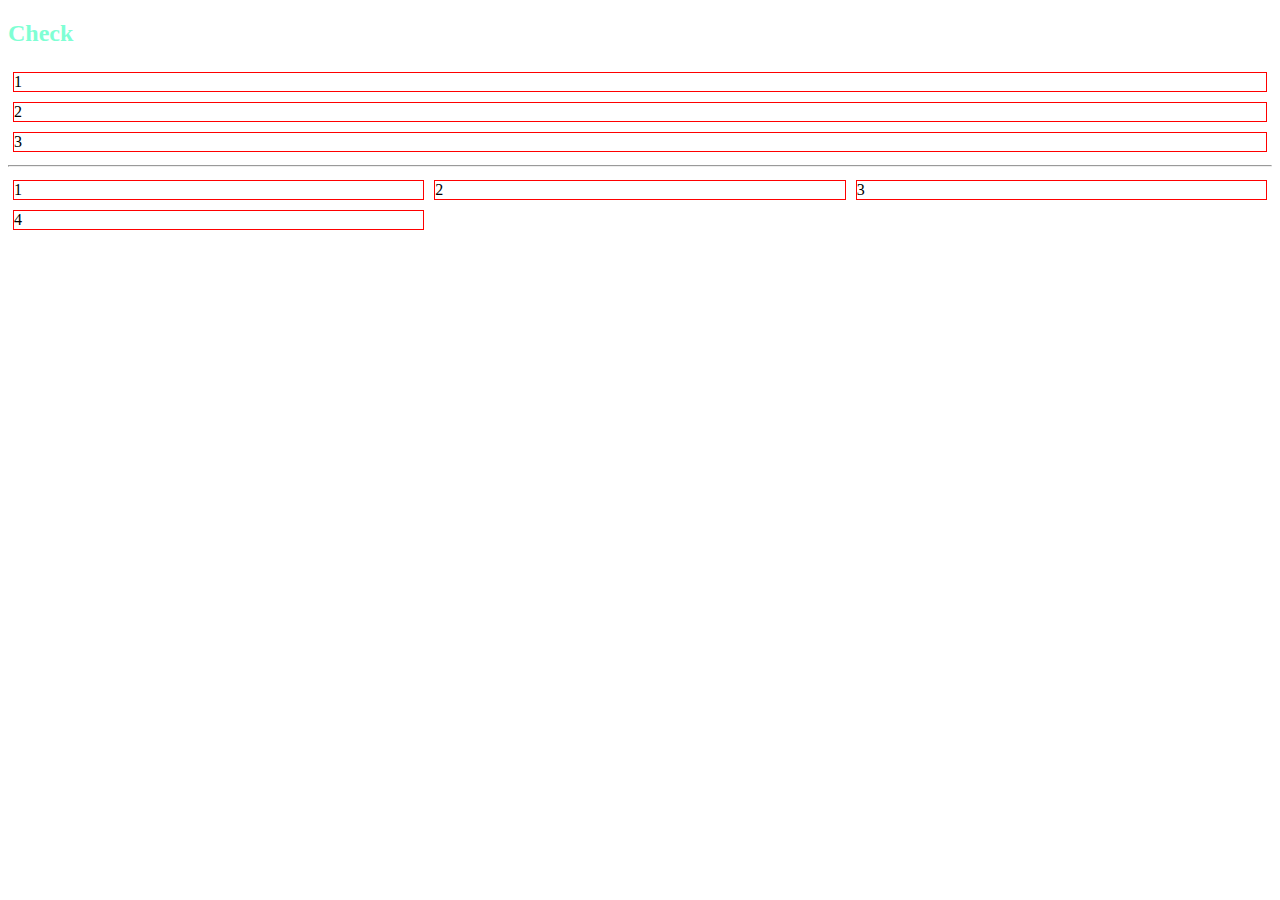
<file: index.html>
<!DOCTYPE html>
<html lang="en">
<head>
    <meta charset="UTF-8">
    <meta http-equiv="X-UA-Compatible" content="IE=edge">
    <meta name="viewport" content="width=device-width, initial-scale=1.0">
    <link href="/style.css" rel="stylesheet">
    <title>Document</title>
</head>
<body>
    <h2>Check</h2>
    <div class="parent-grid">
        <div class="item">1</div>
        <div class="item">2</div>
        <div class="item">3</div>
    </div>
    <hr>
     <div class="parent-grid-rows">
        <div class="item">1</div>
        <div class="item">2</div>
        <div class="item">3</div>
        <div class="item">4</div>
    </div>
</body>
</html>
</file>
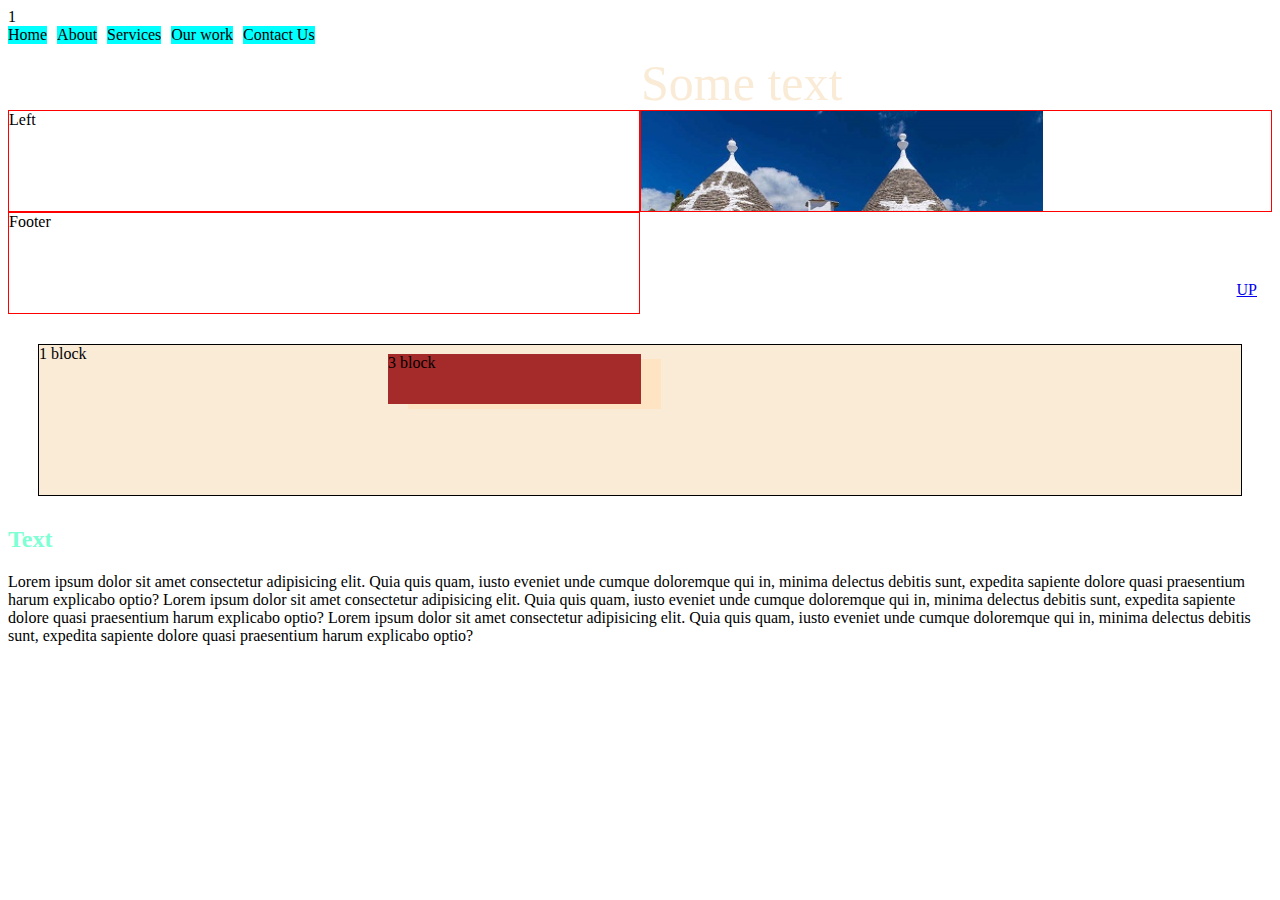
<file: gridflexsystem.html>
<!DOCTYPE html>
<html lang="en">

<head>
    <meta charset="UTF-8">
    <meta http-equiv="X-UA-Compatible" content="IE=edge">
    <meta name="viewport" content="width=device-width, initial-scale=1.0">
    <link href="/style.css" rel="stylesheet">
    <title>Document</title>
</head>

<body>
    <div class="container">
        <div class="header" id="header">
            <div class="flex-container">
                <div>1</div>
                <nav>
                    <div class="nav-item">Home</div>
                    <div class="nav-item">About</div>
                    <div class="nav-item">Services</div>
                    <div class="nav-item">Our work</div>
                    <div class="nav-item">Contact Us</div>
                </nav>
            </div>
        </div>
        <div class="Left">Left</div>
        <div class="content">
            <div class="style-position">Some text</div>
            <img src="/img_1.png">
            <img src="/img_1.png">
            <img src="/img_1.png">
            <img src="/img_1.png">
            <img src="/img_1.png">
            <img src="/img_1.png">
        </div>
        <div class="footer">Footer</div>
    <div class="position-btn">
        <a href="#header">UP</a>
    </div>
    </div>

    <div class="z-container">
        <div class="block-1">1 block</div>
        <div class="block-2">2 block</div>
        <div class="block-3">3 block</div>
    </div>

    <div class="overflow-container">
        <h2>Text</h2>
        <div class="overflow-style">
            Lorem ipsum dolor sit amet consectetur adipisicing elit. 
            Quia quis quam, iusto eveniet unde cumque doloremque qui in, 
            minima delectus debitis sunt, expedita sapiente dolore quasi praesentium harum explicabo optio?
            Lorem ipsum dolor sit amet consectetur adipisicing elit. 
            Quia quis quam, iusto eveniet unde cumque doloremque qui in, 
            minima delectus debitis sunt, expedita sapiente dolore quasi praesentium harum explicabo optio?
            Lorem ipsum dolor sit amet consectetur adipisicing elit. 
            Quia quis quam, iusto eveniet unde cumque doloremque qui in, 
            minima delectus debitis sunt, expedita sapiente dolore quasi praesentium harum explicabo optio?
        </div>
    </div>
</body>
</html>
</file>
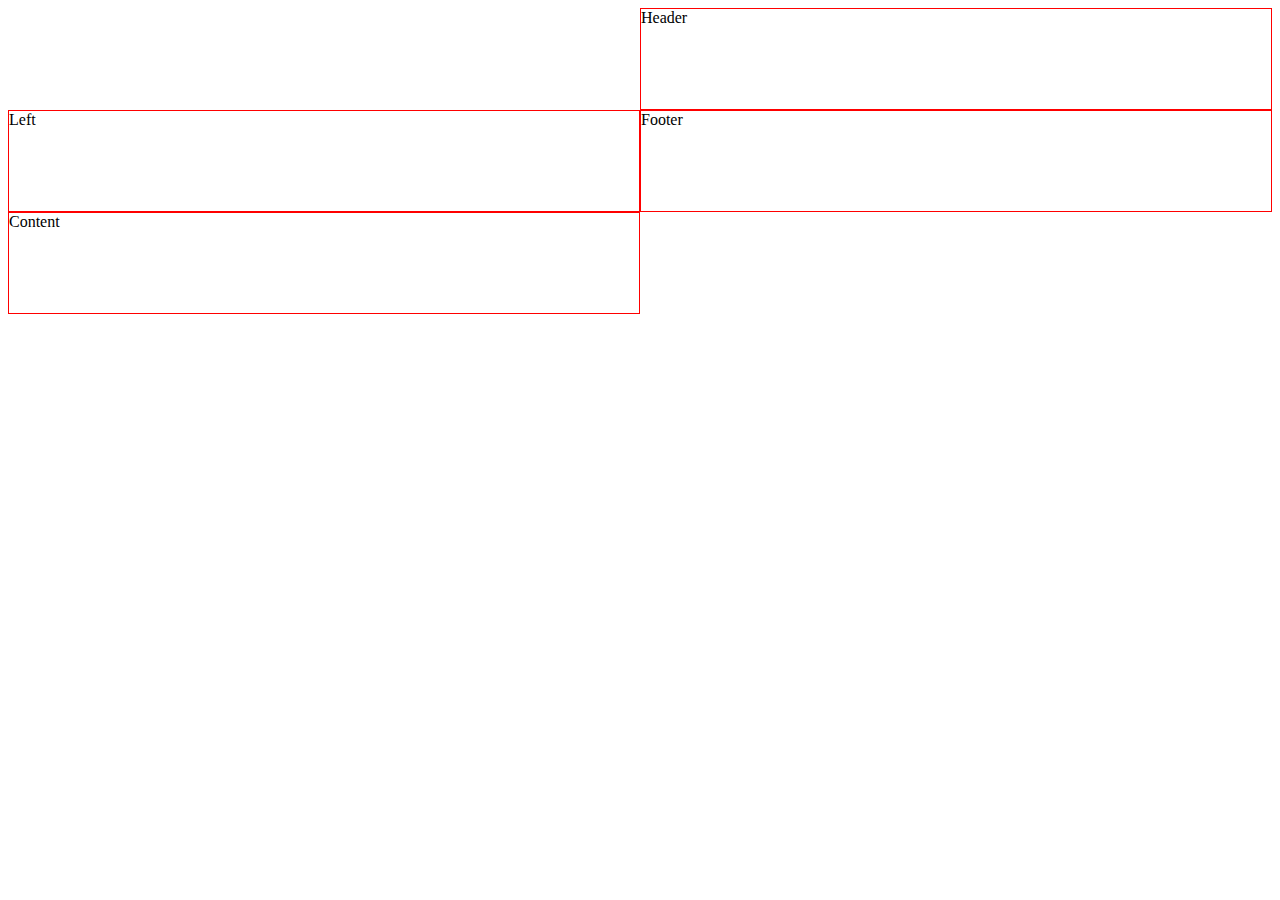
<file: gridsystem.html>
<!DOCTYPE html>
<html lang="en">
<head>
    <meta charset="UTF-8">
    <meta http-equiv="X-UA-Compatible" content="IE=edge">
    <meta name="viewport" content="width=device-width, initial-scale=1.0">
    <link href="/style.css" rel="stylesheet">
    <title>Document</title>
</head>
<body>
    <div class="container">
        <div class="Header">Header</div>
        <div class="Left">Left</div>
        <div class="footer">Content</div>
        <div class="content">Footer</div>
      </div>
</body>
</html>
</file>
<file: style.css>
h2 {
    color: aquamarine;
}

body {
    position: relative;
}

.parent-grid {
    display: grid;
}

.item {
    border: 1px solid red;
    margin: 5px;
}

.parent-grid-rows {
    display: grid;
    grid-template-columns: repeat(3, 1fr);
    grid-template-rows: 1fr 1fr;
}

/* Grid system */

.container {  
    position: relative;
    display: grid;
    grid-template-columns: 1fr 1fr;
    grid-template-rows: 1fr 1fr 1fr;
    gap: 0px 0px;
    grid-auto-flow: row;
    grid-template-areas:
      ". Header"
      "Left content"
      "footer .";
  }
  
  .Header 
  { grid-area: Header; 
  border:1px solid red;
  }
  
  .Left { grid-area: Left; 
  border:1px solid red;
  }

  .content { 
    grid-area: content; 
    border:1px solid red;
    height: 100px;
    overflow: scroll;
  }

  .footer { grid-area: footer; 
    border:1px solid red;
 }

  /* Flex system */
  .flex-container {
      display: flex;
      flex-direction: column;
  }
 /* Navigation system*/
  nav {
      display: flex;
      flex-direction: row;
  }

  .nav-item{
      background-color: aqua;
      margin: 0 10px 0 0;
  }

  /* Positions of elements */
  .style-position {
      position: absolute;
      top: 15%;
      font-size: 50px;
      color:antiquewhite;
  }

  .position-btn {
      position: absolute;
      bottom: 15px;
      right: 15px;
  }
  
  .z-container {
      position: relative;
  }

  .block-1 {
      position: relative;
      background-color: antiquewhite;
      z-index: 1;
      border: 1px solid black;
      height: 150px;
      margin: 30px;
  }

  .block-2 {
      position: absolute;
      z-index: 6;
      left: 400px;
      top: 15px;
      width: 20%;
      height: 50px;
      background-color: bisque;
  }

  .block-3 {
    position: absolute;
    z-index: 66667;
    left: 380px;
    top: 10px;
    width: 20%;
    height: 50px;
    background-color: brown;
}

.overflow-style {
    height: 100px;
    overflow: scroll;
}
</file>
